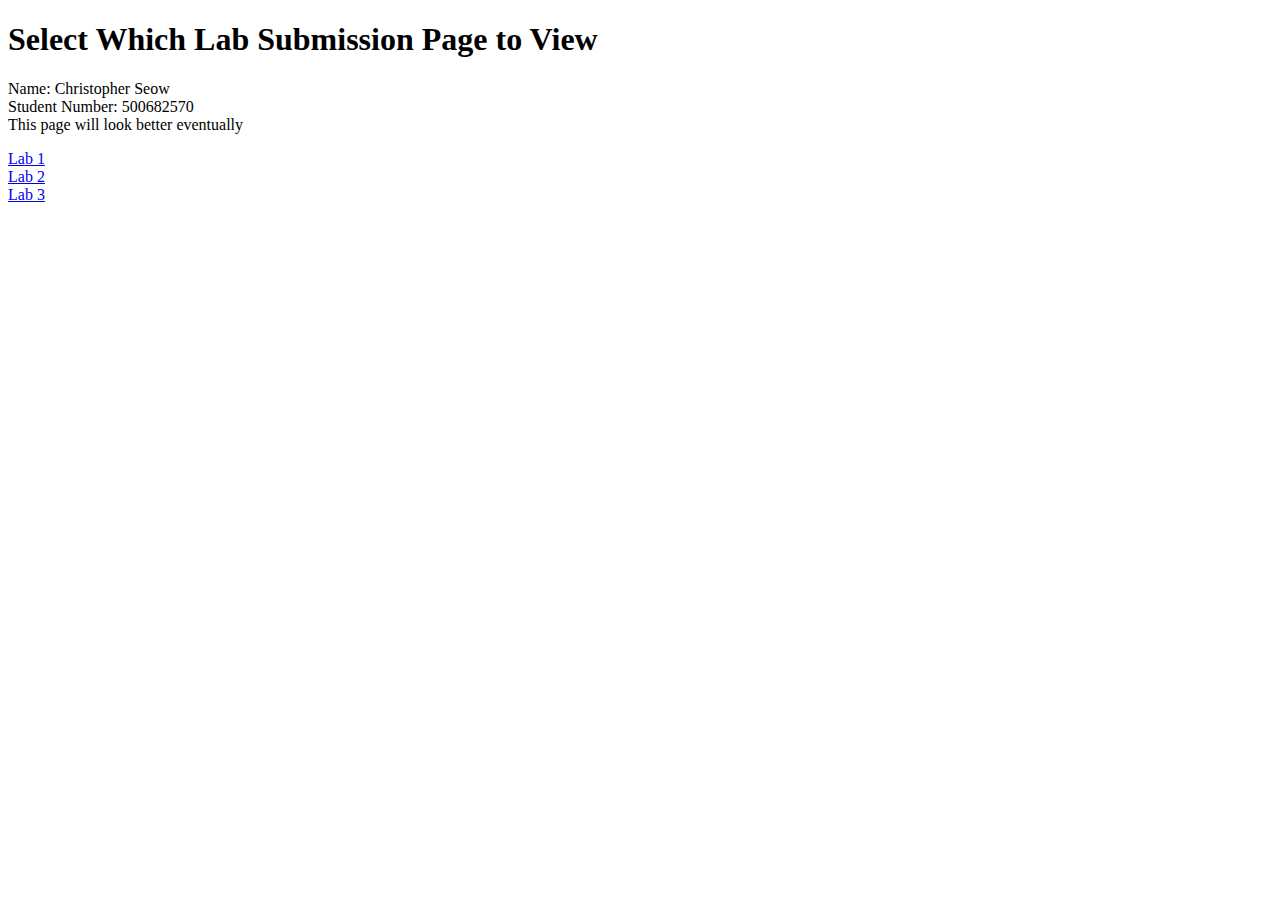
<file: home.html>
<!DOCTYPE html>
<head>
	<Title>Christopher Seow's Website</title>
	<style>
		.center {
			text-align: center;
		}
	</style>
</head>
<body>
	<h1>Select Which Lab Submission Page to View</h1>
	<p>Name: Christopher Seow <br/> Student Number: 500682570 <br/> This page will look better eventually</p>
	<a class="center" href="./homeLab1">Lab 1</a>
	<br/>
	<a class="center" href="./homeLab2">Lab 2</a>
	<br/>
	<a class="center" href="./homeLab3_A">Lab 3</a>
</body>
</file>
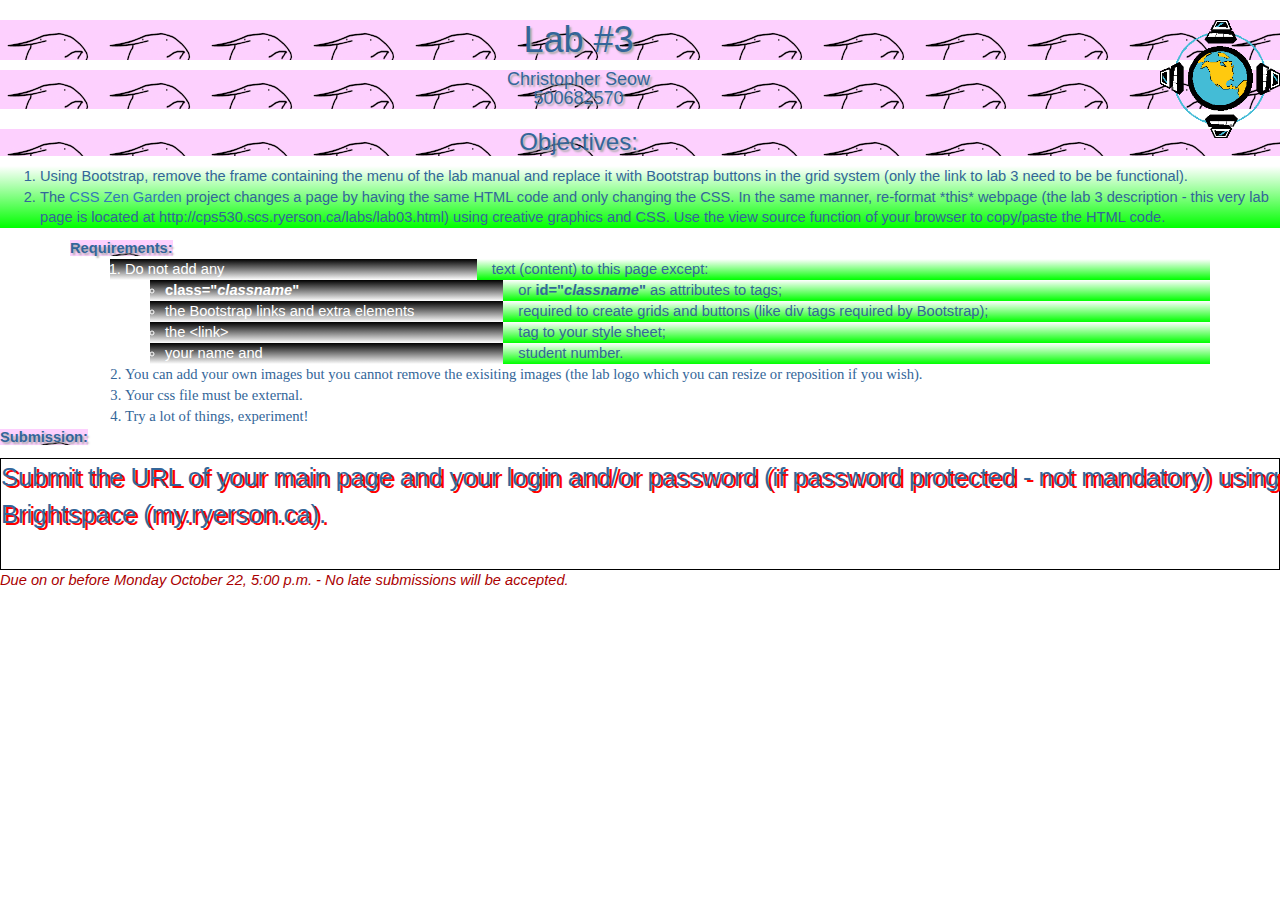
<file: homeLab3.html>
<html>
<head><title>CPS530 Lab 3</title>
<link rel="stylesheet" href="http://maxcdn.bootstrapcdn.com/bootstrap/3.3.5/css/bootstrap.min.css">
<link rel="stylesheet" type="text/css" href="lab3_css.css">
</head>

<body style="font-family:verdana,arial,helvetica;color:#336699;font-size:11pt;">
<img src="internet.gif" width="120" align="right" />
<h1 class="titles">Lab #3</h1>
<h4 class="titles">Christopher Seow <br> 500682570</h4>

<p>
<h3 class="titles">Objectives:</h3>
<div class="requirements">
	<ol class="content">
	<li>Using Bootstrap, remove the frame containing the menu of the lab manual and replace it with Bootstrap buttons in the grid system (only the link to lab 3 need to be be functional).</li>
	<li>The <a href="http://www.csszengarden.com/">CSS Zen Garden</a> project changes a page by having the same HTML code and only changing the CSS. In the same manner, re-format *this* webpage (the lab 3 description - this very lab page is located at http://cps530.scs.ryerson.ca/labs/lab03.html) using creative graphics and CSS. Use the view source function of your browser to copy/paste the HTML code.</li>
	</ol>
</div>
<div class="container">
	<b class="titles">Requirements:</b>
	<ol>
		<div class="col-lg-4"><li>Do not add any</div><div class="col-lg-8"> text (content) to this page except:</div>
			<ul>
				<div class="col-lg-4"><li><b>class="<i>classname</i>"</b></div><div class="col-lg-8"> or <b>id="<i>classname</i>"</b> as attributes to tags;</li></div>
				<div class="col-lg-4"><li>the Bootstrap links and extra elements</div><div class="col-lg-8"> required to create grids and buttons (like div tags required by Bootstrap);</li></div>
				<div class="col-lg-4"><li>the &lt;link&gt;</div><div class="col-lg-8"> tag to your style sheet;</li></div>
				<div class="col-lg-4"><li>your name and</div><div class="col-lg-8"> student number.</li></div>
			</ul>
		<div class="col-lg-12">
			<li>You can add your own images but you cannot remove the exisiting images (the lab logo which you can resize or reposition if you wish).
			<li>Your css file must be external.</li>
			<li>Try a lot of things, experiment!</li>
		</div>
	</ol>
</div>

<p>
<b class="titles">Submission:</b><br>
<div class="moreStuff">
Submit the URL of your main page and your login and/or password (if password protected - not mandatory) using Brightspace (my.ryerson.ca).<br><br>
</div>

<em style="color:#aa0000;">Due on or before Monday October 22, 5:00 p.m. - No late submissions will be accepted.</em>

</body>
</html>
</file>
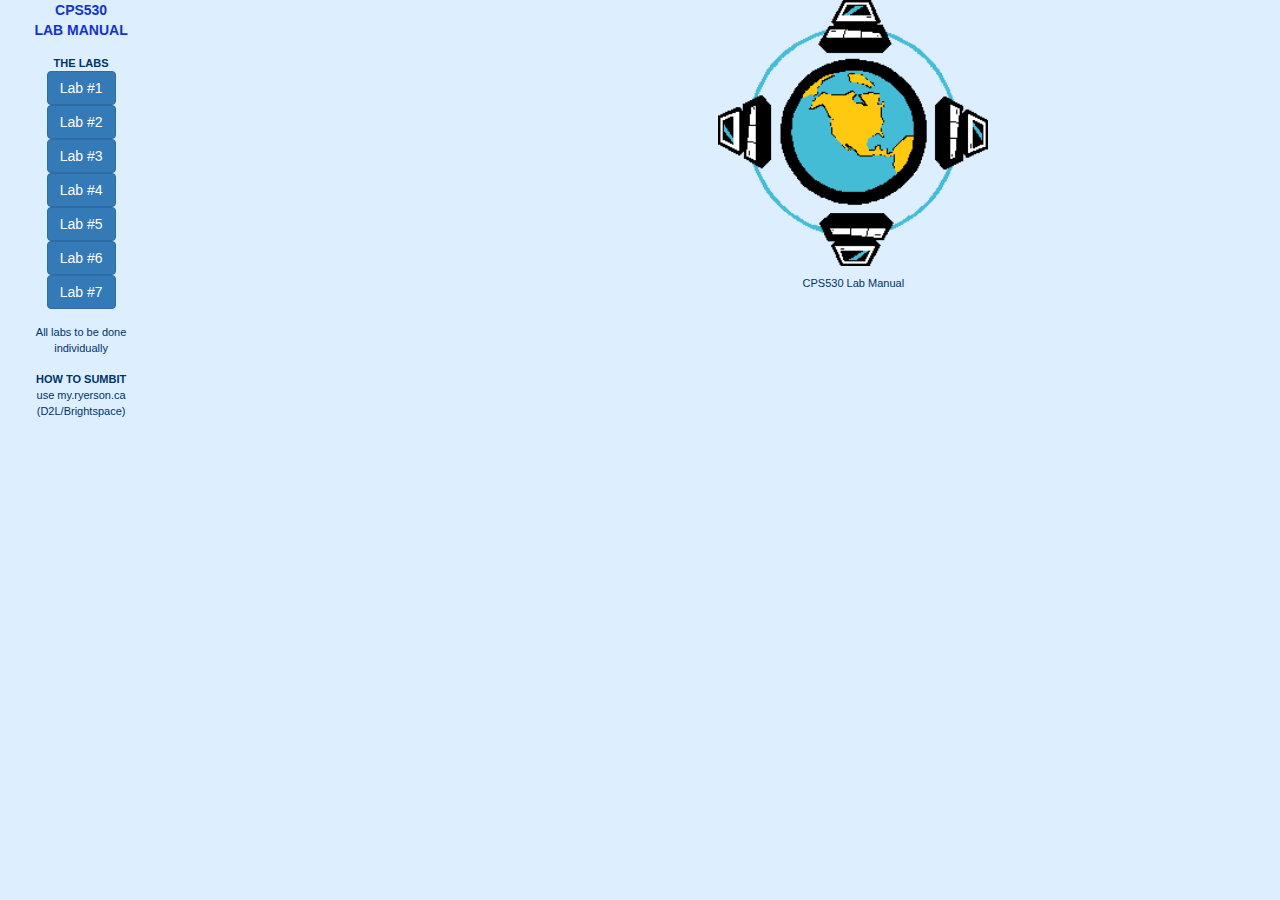
<file: homeLab3_A.html>
<html>
	<head>
		<title>CPS530 Lab Manual</title>
		<link rel="stylesheet" href="https://maxcdn.bootstrapcdn.com/bootstrap/3.3.7/css/bootstrap.min.css">
		<script src="https://ajax.googleapis.com/ajax/libs/jquery/3.3.1/jquery.min.js"></script>
		<script src="https://maxcdn.bootstrapcdn.com/bootstrap/3.3.7/js/bootstrap.min.js"></script>
		<link href='http://fonts.googleapis.com/css?family=Black+Ops+One' rel='stylesheet' type='text/css'>
	</head>
		<div class="col-lg-4">
			<body style="font-family: Verdana,Arial,Helvetica,Sans Serif; font-size:11px; color:#003366; background-color:#ddeeff; font-weight:plain; text-align:center;">
			<div class="col-lg-4">
			<span style="font-weight:bold;font-size:14px;color:#1234cc;">
				CPS530<br>LAB MANUAL
			</span><br><br>
			<b>THE LABS</b><br />
				<div class="row">
					<button type="button" class="btn btn-primary">Lab #1</button>
				</div>
				<div class="row">
					<button type="button" class="btn btn-primary">Lab #2</button>
				</div>
				<div class="row">
					<a href="homeLab3.html" class="btn btn-primary" type="button">Lab #3</a>
				</div>
				<div class="row">
					<button type="button" class="btn btn-primary">Lab #4</button>
				</div>
				<div class="row">
					<button type="button" class="btn btn-primary">Lab #5</button>
				</div>
				<div class="row">
					<button type="button" class="btn btn-primary">Lab #6</button>
				</div>
				<div class="row">
					<button type="button" class="btn btn-primary">Lab #7</button>
				</div>
			<br>All labs to be done individually<br><br>

			<b>HOW TO SUMBIT</b><br />
			use my.ryerson.ca (D2L/Brightspace)<br />
			</div>
			</body>
		</div>
		<div class="col-lg-8">
			<body style="font-family: 'Black Ops One', cursive; font-size:54px; margin:5% 5% 5% 5%; color:#003366">
				<p align=center>
					<img src="internet.gif" width="270" alt="world wide web">
				</p>
				<p align=center>
					CPS530 Lab Manual
				</p>
			</body>
		</div>
</html>
</file>
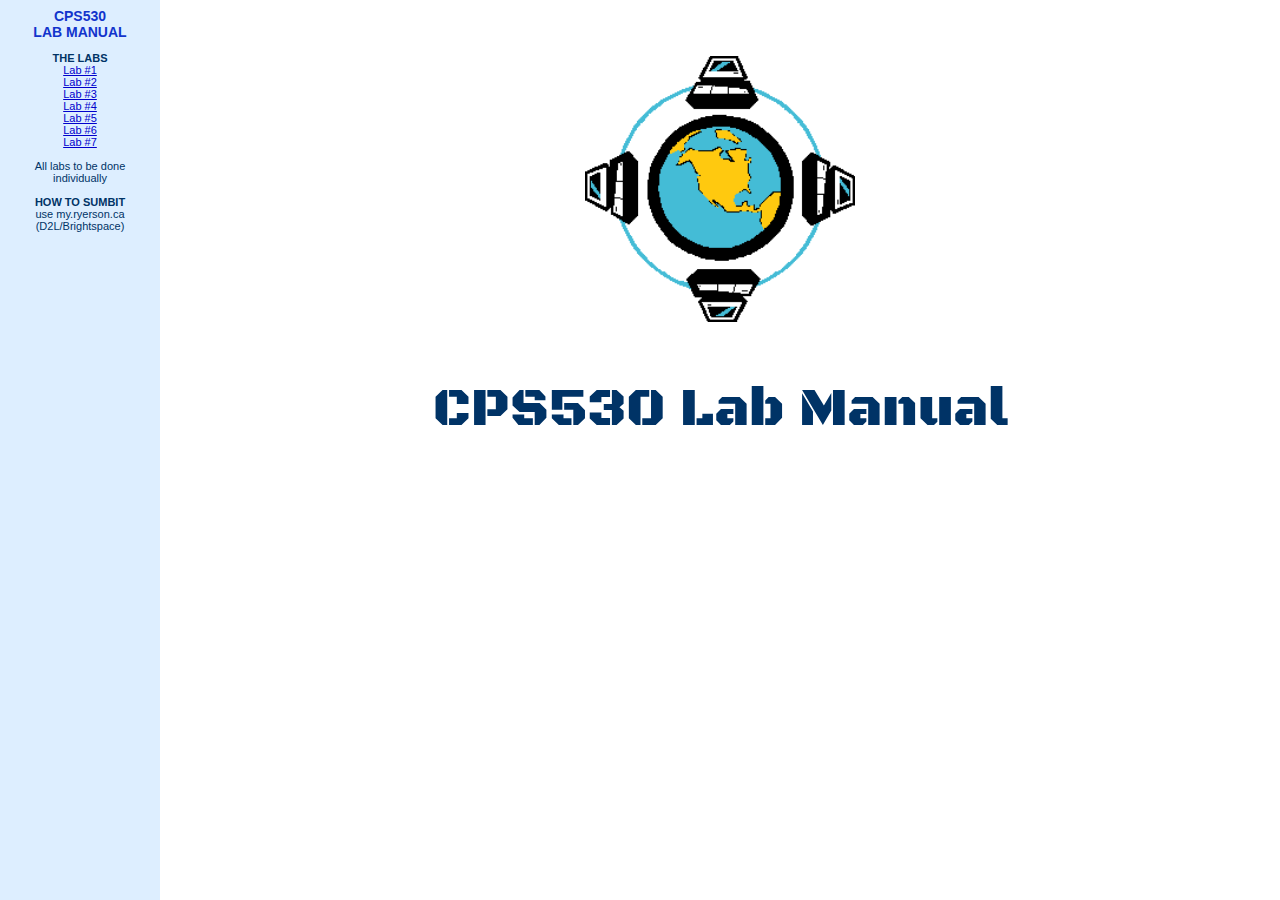
<file: lab2Validation.html>
<html><head>
<meta http-equiv="content-type" content="text/html; charset=UTF-8">
<title>CPS530 Lab Manual</title>
</head>

<frameset framespacing="0" border="false" frameborder="0" cols="160,*">
  <frame name="menu" target="main" src="lab2Validation_files/menu.html" scrolling="no">
  <frame name="main" src="title.html" scrolling="auto" target="main">
  <noframes>
  <body bgcolor="#FFFFFF">
  <p>This page uses frames, but your browser doesn't support them. </p>
  </body>
  </noframes>
</frameset>
</html>
</file>
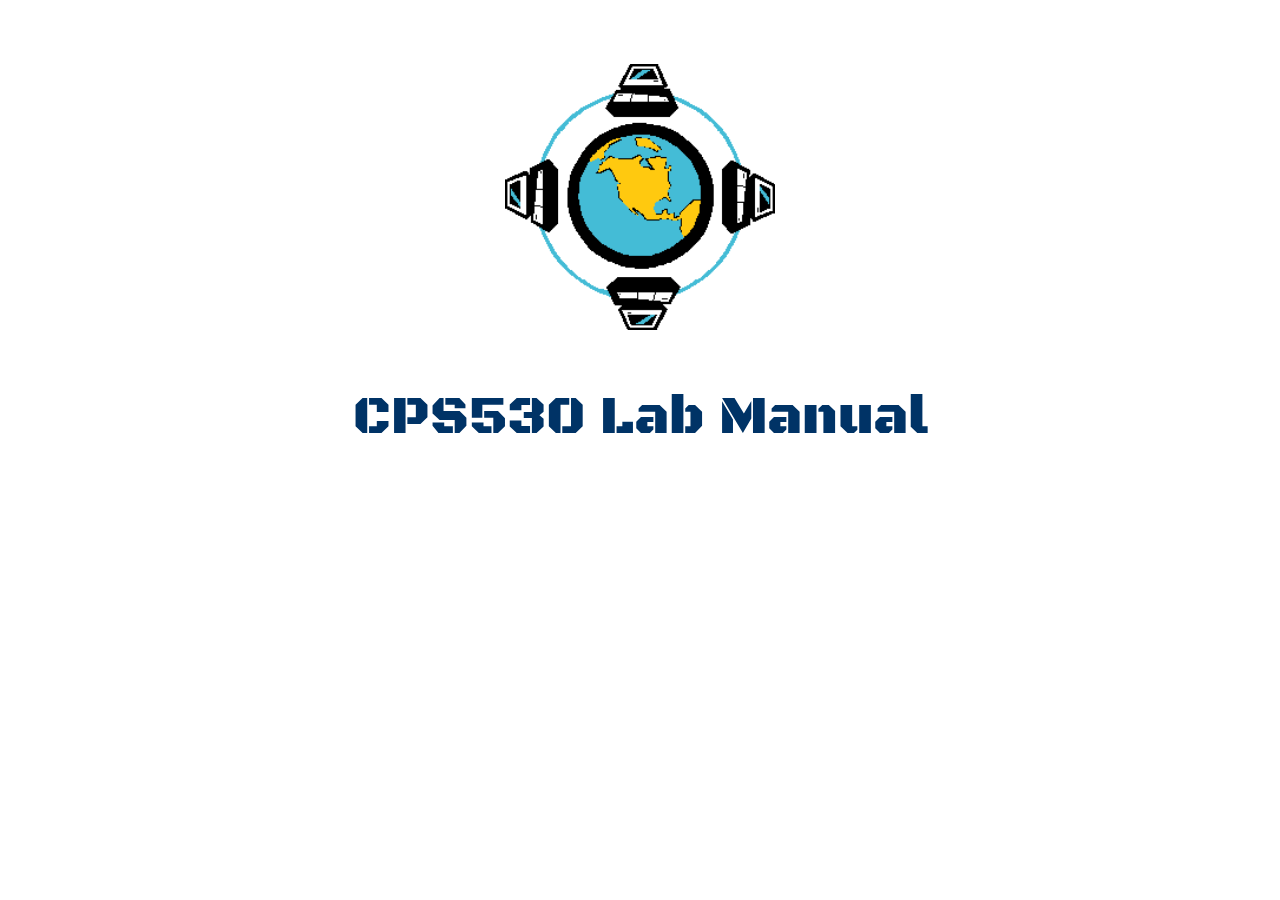
<file: title.html>
<html>
<head>
<title>CPS530 Lab Manual - Title</title>
<link href='http://fonts.googleapis.com/css?family=Black+Ops+One' rel='stylesheet' type='text/css'>
</head>

<body style="font-family: 'Black Ops One', cursive; font-size:54px; margin:5% 5% 5% 5%; color:#003366">
<p align=center>
<img src="internet.gif" width="270" alt="world wide web">
</p>
<p align=center>
CPS530 Lab Manual
</p>

</body>
</html>
</file>
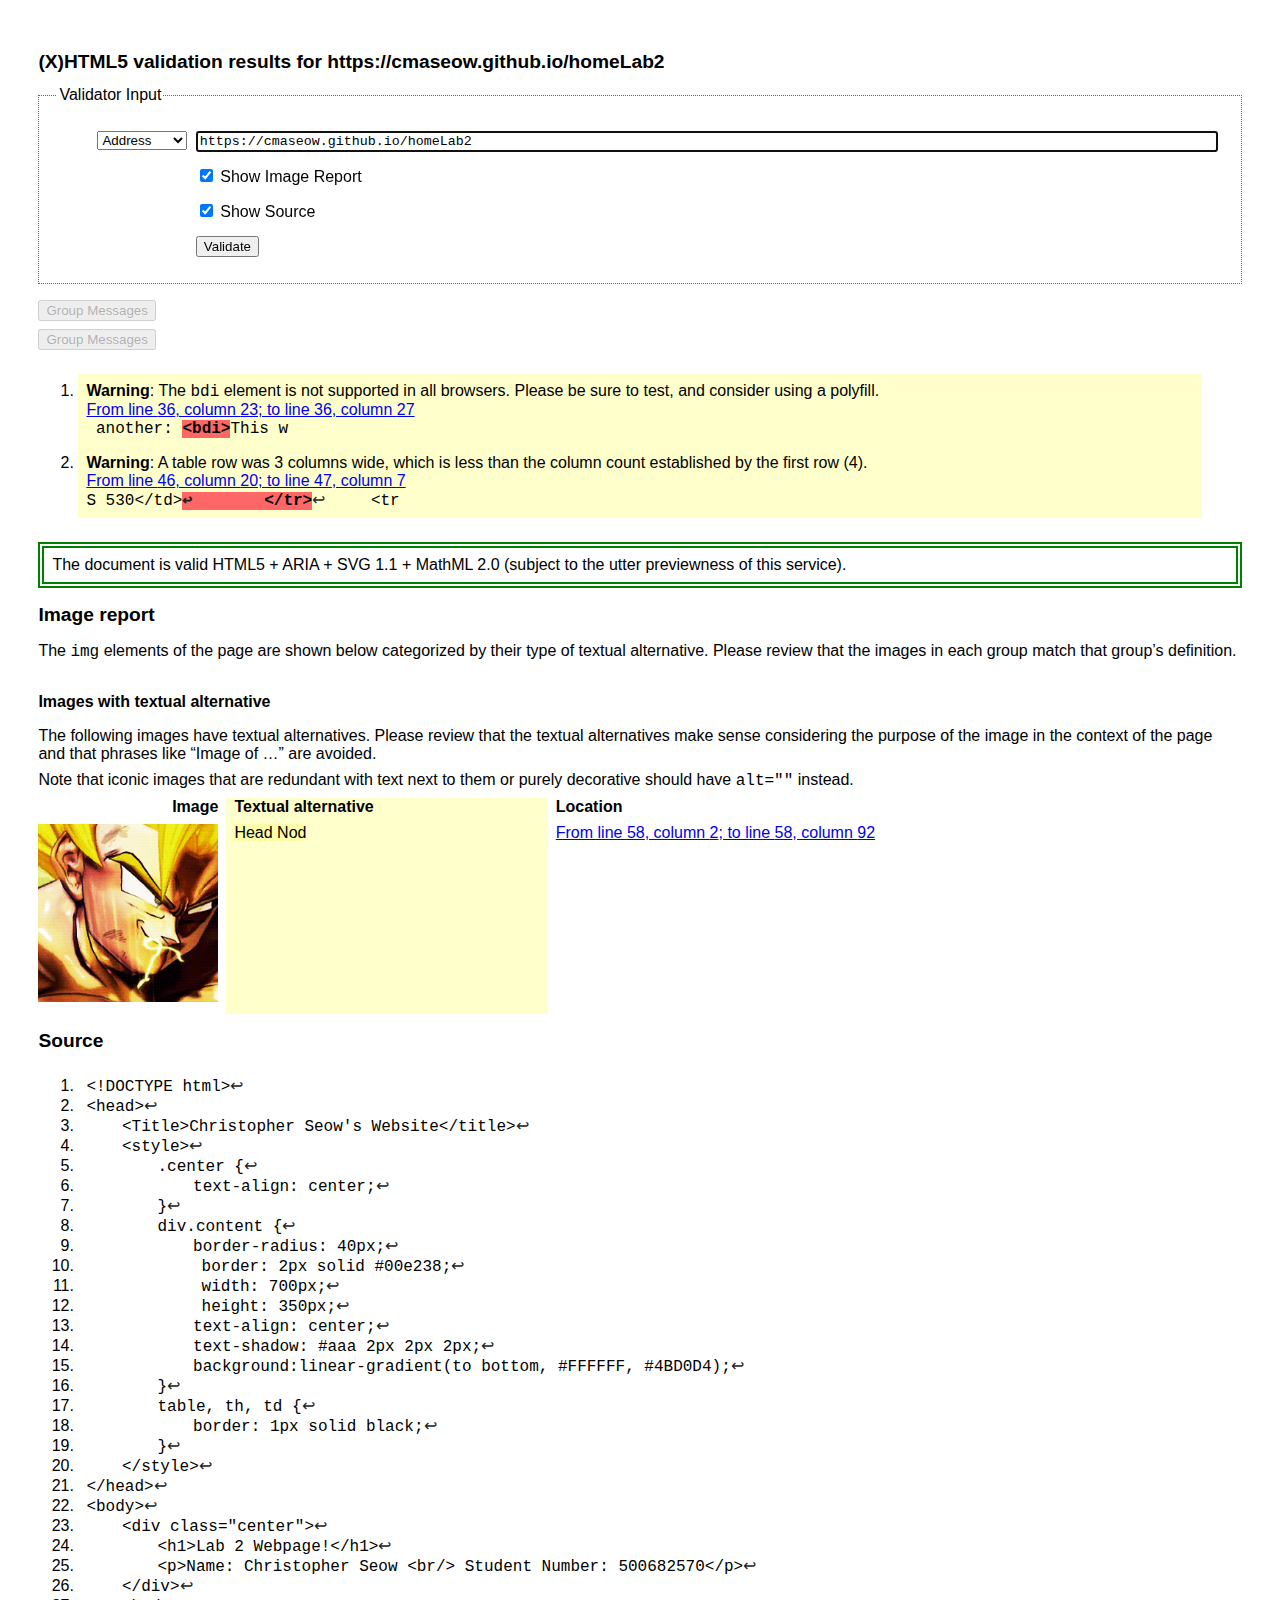
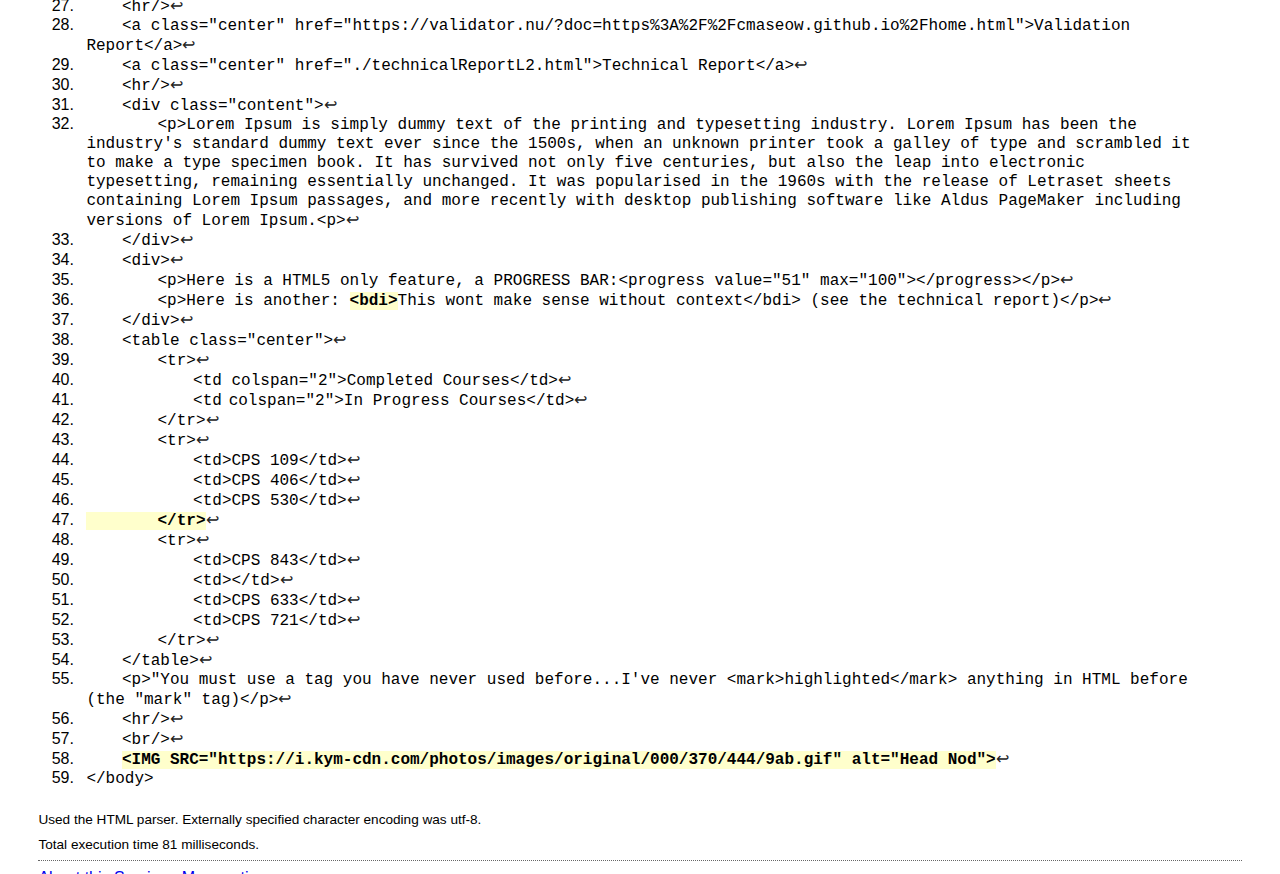
<file: lab2Validation_files/a.html>
<!DOCTYPE html>
<html lang="en"><head>
<meta http-equiv="content-type" content="text/html; charset=UTF-8"><link href="https://html5.validator.nu/icon.png" rel="icon"><link href="a_data/style.css" rel="stylesheet"><title>(X)HTML5 validation results for https://cmaseow.github.io/homeLab2</title><style></style></head><body><h1>(X)HTML5 validation results for https://cmaseow.github.io/homeLab2</h1><form method="get" class="simple"><fieldset><legend>Validator Input</legend><table><tbody><tr title="The document to validate."><th><select id="docselect"><option value="" selected="selected">Address</option><option value="file">File Upload</option><option value="textarea">Text Field</option></select></th><td><input name="doc" id="doc" pattern="(?:(?:https?://.+)|(?:data:.+))?" title="Absolute URL (http, https or data only) of the document to be checked." tabindex="0" autofocus="autofocus" value="https://cmaseow.github.io/homeLab2" aria-labelledby="docselect" type="url"></td></tr><tr title="Display a report about the textual alternatives for images."><th></th><td><label for="showimagereport"><input name="showimagereport" id="showimagereport" value="yes" checked="checked" type="checkbox"> Show Image Report</label></td></tr><tr title="Display the markup source of the input document."><th></th><td><label for="showsource"><input name="showsource" id="showsource" value="yes" checked="checked" type="checkbox"> Show Source</label></td></tr><tr><th></th><td><input value="Validate" id="submit" type="submit"></td></tr></tbody></table></fieldset></form><script src="a_data/script.js"></script><p><input value="Group Messages" disabled="disabled" type="button"></p><ol><li class="info warning"><p><strong>Warning</strong>: <span>The <code>bdi</code> element is not supported in all browsers. Please be sure to test, and consider using a polyfill.</span></p><p class="location"><a href="#l36c27">From line <span class="first-line">36</span>, column <span class="first-col">23</span>; to line <span class="last-line">36</span>, column <span class="last-col">27</span></a></p><p class="extract"><code> another: <b>&lt;bdi&gt;</b>This w</code></p></li><li class="info warning"><p><strong>Warning</strong>: <span>A table row was 3 columns wide, which is less than the column count established by the first row (4).</span></p><p class="location"><a href="#l47c7">From line <span class="first-line">46</span>, column <span class="first-col">20</span>; to line <span class="last-line">47</span>, column <span class="last-col">7</span></a></p><p class="extract"><code>S 530&lt;/td&gt;<b><span class="lf" title="Line break">↩</span>		&lt;/tr&gt;</b><span class="lf" title="Line break">↩</span>		&lt;tr</code></p></li></ol><p class="success">The document is valid HTML5 + ARIA + SVG 1.1 + MathML 2.0 (subject to the utter previewness of this service).</p><h2 id="imagereport">Image report</h2>
<p>The <code>img</code> elements of the page are shown below categorized
 by their type of textual alternative. Please review that the images in 
each group match that group’s definition.
</p>
<h3>Images with textual alternative</h3>
<p>The following images have textual alternatives. Please review that 
the textual alternatives make sense considering the purpose of the image
 in the context of the page and that phrases like “Image of …” are 
avoided.
</p><p>Note that iconic images that are redundant with text next to them or purely decorative should have <code>alt=""</code> instead.
</p>
<table class="imagereview"><colgroup><col class="img"><col class="alt"><col class="location"></colgroup><thead><tr><th class="img">Image</th><th class="alt">Textual alternative</th><th class="location">Location</th></tr></thead><tbody><tr><td class="img"><img src="a_data/9ab.gif"></td><td class="alt"><span lang="">Head Nod</span></td><td class="location"><a href="#l58c92">From line <span class="first-line">58</span>, column <span class="first-col">2</span>; to line <span class="last-line">58</span>, column <span class="last-col">92</span></a></td></tr></tbody></table><h2 id="source">Source</h2><ol class="source"><li id="l1"><code>&lt;!DOCTYPE html&gt;</code><code class="lf" title="Line break">↩</code></li><li id="l2"><code>&lt;head&gt;</code><code class="lf" title="Line break">↩</code></li><li id="l3"><code>	&lt;Title&gt;Christopher Seow's Website&lt;/title&gt;</code><code class="lf" title="Line break">↩</code></li><li id="l4"><code>	&lt;style&gt;</code><code class="lf" title="Line break">↩</code></li><li id="l5"><code>		.center {</code><code class="lf" title="Line break">↩</code></li><li id="l6"><code>			text-align: center;</code><code class="lf" title="Line break">↩</code></li><li id="l7"><code>		}</code><code class="lf" title="Line break">↩</code></li><li id="l8"><code>		div.content {</code><code class="lf" title="Line break">↩</code></li><li id="l9"><code>			border-radius: 40px;</code><code class="lf" title="Line break">↩</code></li><li id="l10"><code>            border: 2px solid #00e238;</code><code class="lf" title="Line break">↩</code></li><li id="l11"><code>            width: 700px;</code><code class="lf" title="Line break">↩</code></li><li id="l12"><code>            height: 350px;</code><code class="lf" title="Line break">↩</code></li><li id="l13"><code>			text-align: center;</code><code class="lf" title="Line break">↩</code></li><li id="l14"><code>			text-shadow: #aaa 2px 2px 2px;</code><code class="lf" title="Line break">↩</code></li><li id="l15"><code>			background:linear-gradient(to bottom, #FFFFFF, #4BD0D4);</code><code class="lf" title="Line break">↩</code></li><li id="l16"><code>		}</code><code class="lf" title="Line break">↩</code></li><li id="l17"><code>		table, th, td {</code><code class="lf" title="Line break">↩</code></li><li id="l18"><code>			border: 1px solid black;</code><code class="lf" title="Line break">↩</code></li><li id="l19"><code>		}</code><code class="lf" title="Line break">↩</code></li><li id="l20"><code>	&lt;/style&gt;</code><code class="lf" title="Line break">↩</code></li><li id="l21"><code>&lt;/head&gt;</code><code class="lf" title="Line break">↩</code></li><li id="l22"><code>&lt;body&gt;</code><code class="lf" title="Line break">↩</code></li><li id="l23"><code>	&lt;div class="center"&gt;</code><code class="lf" title="Line break">↩</code></li><li id="l24"><code>		&lt;h1&gt;Lab 2 Webpage!&lt;/h1&gt;</code><code class="lf" title="Line break">↩</code></li><li id="l25"><code>		&lt;p&gt;Name: Christopher Seow &lt;br/&gt; Student Number: 500682570&lt;/p&gt;</code><code class="lf" title="Line break">↩</code></li><li id="l26"><code>	&lt;/div&gt;</code><code class="lf" title="Line break">↩</code></li><li id="l27"><code>	&lt;hr/&gt;</code><code class="lf" title="Line break">↩</code></li><li id="l28"><code>	&lt;a class="center" href="https://validator.nu/?doc=https%3A%2F%2Fcmaseow.github.io%2Fhome.html"&gt;Validation Report&lt;/a&gt;</code><code class="lf" title="Line break">↩</code></li><li id="l29"><code>	&lt;a class="center" href="./technicalReportL2.html"&gt;Technical Report&lt;/a&gt;</code><code class="lf" title="Line break">↩</code></li><li id="l30"><code>	&lt;hr/&gt;</code><code class="lf" title="Line break">↩</code></li><li id="l31"><code>	&lt;div class="content"&gt;</code><code class="lf" title="Line break">↩</code></li><li id="l32"><code>		&lt;p&gt;Lorem Ipsum is simply dummy text of the printing and typesetting industry. Lorem Ipsum has been the industry's standard dummy text ever since the 1500s, when an unknown printer took a galley of type and scrambled it to make a type specimen book. It has survived not only five centuries, but also the leap into electronic typesetting, remaining essentially unchanged. It was popularised in the 1960s with the release of Letraset sheets containing Lorem Ipsum passages, and more recently with desktop publishing software like Aldus PageMaker including versions of Lorem Ipsum.&lt;p&gt;</code><code class="lf" title="Line break">↩</code></li><li id="l33"><code>	&lt;/div&gt;</code><code class="lf" title="Line break">↩</code></li><li id="l34"><code>	&lt;div&gt;</code><code class="lf" title="Line break">↩</code></li><li id="l35"><code>		&lt;p&gt;Here is a HTML5 only feature, a PROGRESS BAR:&lt;progress value="51" max="100"&gt;&lt;/progress&gt;&lt;/p&gt;</code><code class="lf" title="Line break">↩</code></li><li id="l36"><code>		&lt;p&gt;Here is another: <b id="l36c27" class="l36c27">&lt;bdi&gt;</b>This wont make sense without context&lt;/bdi&gt; (see the technical report)&lt;/p&gt;</code><code class="lf" title="Line break">↩</code></li><li id="l37"><code>	&lt;/div&gt;</code><code class="lf" title="Line break">↩</code></li><li id="l38"><code>	&lt;table class="center"&gt;</code><code class="lf" title="Line break">↩</code></li><li id="l39"><code>		&lt;tr&gt;</code><code class="lf" title="Line break">↩</code></li><li id="l40"><code>			&lt;td colspan="2"&gt;Completed Courses&lt;/td&gt;</code><code class="lf" title="Line break">↩</code></li><li id="l41"><code>			&lt;td	colspan="2"&gt;In Progress Courses&lt;/td&gt;</code><code class="lf" title="Line break">↩</code></li><li id="l42"><code>		&lt;/tr&gt;</code><code class="lf" title="Line break">↩</code></li><li id="l43"><code>		&lt;tr&gt;</code><code class="lf" title="Line break">↩</code></li><li id="l44"><code>			&lt;td&gt;CPS 109&lt;/td&gt;</code><code class="lf" title="Line break">↩</code></li><li id="l45"><code>			&lt;td&gt;CPS 406&lt;/td&gt;</code><code class="lf" title="Line break">↩</code></li><li id="l46"><code>			&lt;td&gt;CPS 530&lt;/td&gt;<b id="l47c7" class="l47c7"></b></code><code class="lf" title="Line break">↩</code></li><li id="l47"><code><b class="l47c7">		&lt;/tr&gt;</b></code><code class="lf" title="Line break">↩</code></li><li id="l48"><code>		&lt;tr&gt;</code><code class="lf" title="Line break">↩</code></li><li id="l49"><code>			&lt;td&gt;CPS 843&lt;/td&gt;</code><code class="lf" title="Line break">↩</code></li><li id="l50"><code>			&lt;td&gt;&lt;/td&gt;</code><code class="lf" title="Line break">↩</code></li><li id="l51"><code>			&lt;td&gt;CPS 633&lt;/td&gt;</code><code class="lf" title="Line break">↩</code></li><li id="l52"><code>			&lt;td&gt;CPS 721&lt;/td&gt;</code><code class="lf" title="Line break">↩</code></li><li id="l53"><code>		&lt;/tr&gt;</code><code class="lf" title="Line break">↩</code></li><li id="l54"><code>	&lt;/table&gt;</code><code class="lf" title="Line break">↩</code></li><li id="l55"><code>	&lt;p&gt;"You must use a tag you have never used before...I've never &lt;mark&gt;highlighted&lt;/mark&gt; anything in HTML before (the "mark" tag)&lt;/p&gt;</code><code class="lf" title="Line break">↩</code></li><li id="l56"><code>	&lt;hr/&gt;</code><code class="lf" title="Line break">↩</code></li><li id="l57"><code>	&lt;br/&gt;</code><code class="lf" title="Line break">↩</code></li><li id="l58"><code>	<b id="l58c92" class="l58c92">&lt;IMG SRC="https://i.kym-cdn.com/photos/images/original/000/370/444/9ab.gif" alt="Head Nod"&gt;</b></code><code class="lf" title="Line break">↩</code></li><li id="l59"><code>&lt;/body&gt;</code></li></ol><div class="details"><p class="msgmediatype">Used the HTML parser. Externally specified character encoding was utf-8.</p></div><p class="stats">Total execution time 81 milliseconds.</p><hr><p><a href="https://about.validator.nu/">About this Service</a> • <a href="https://validator.nu/">More options</a></p></body></html>
</file>
<file: lab3_css.css>
.titles {
	text-shadow: #aaa 2px 2px 2px;
	text-align: center;
	background: url(berd.gif) repeat;
}
.content {
	background:linear-gradient(to bottom, #FFFFFF, #00ff00);
}
.col-lg-4 {
	color:white;
	background:linear-gradient(to top, #FFFFFF, #000000);
}
.col-lg-8 {
	background:linear-gradient(to bottom, #FFFFFF, #00ff00);
}
.col-lg-12 {
	font-family: "Brush Script MT", Brush Script Std, cursive;
}
.moreStuff {
	border: 1px solid black;
	text-shadow: 3px 2px red;
	font-size:2vw;

}
</file>
<file: lab2Validation_files/a_data/style.css>
/*
 * Copyright (c) 2005, 2006, 2007 Henri Sivonen
 * Copyright (c) 2007-2012 Mozilla Foundation
 * Copyright (c) 2013 Mathias Bynens
 *
 * Permission is hereby granted, free of charge, to any person obtaining a
 * copy of this software and associated documentation files (the "Software"),
 * to deal in the Software without restriction, including without limitation
 * the rights to use, copy, modify, merge, publish, distribute, sublicense,
 * and/or sell copies of the Software, and to permit persons to whom the
 * Software is furnished to do so, subject to the following conditions:
 *
 * The above copyright notice and this permission notice shall be included in
 * all copies or substantial portions of the Software.
 *
 * THE SOFTWARE IS PROVIDED "AS IS", WITHOUT WARRANTY OF ANY KIND, EXPRESS OR
 * IMPLIED, INCLUDING BUT NOT LIMITED TO THE WARRANTIES OF MERCHANTABILITY,
 * FITNESS FOR A PARTICULAR PURPOSE AND NONINFRINGEMENT. IN NO EVENT SHALL
 * THE AUTHORS OR COPYRIGHT HOLDERS BE LIABLE FOR ANY CLAIM, DAMAGES OR OTHER
 * LIABILITY, WHETHER IN AN ACTION OF CONTRACT, TORT OR OTHERWISE, ARISING
 * FROM, OUT OF OR IN CONNECTION WITH THE SOFTWARE OR THE USE OR OTHER
 * DEALINGS IN THE SOFTWARE.
 */

body {
	font-family: sans-serif;
	font-size: inherit;
	padding: 3%;
	margin: 0;
}

html {
	margin: 0;
	padding: 0;
	font: caption;
}

form {
	font: caption;
	margin-bottom: 1em;
}

fieldset {
	padding: 1.5%;
	border: 1px dotted #666666;
	margin: 0;
}

#schema, #doc, #nsfilter {
	width: 99%;
}

table {
	width: 100%;
	table-layout: fixed;
}

h1, h2 {
	font-size: 1.2em;
	font-weight: bold;
}

h3 {
	font-size: 1em;
	font-weight: bold;
	margin-top: 2em;
}

h1 span {
	color: #aaaaaa;
}

fieldset td, fieldset th {
	padding-top: 0.4em;
	padding-bottom: 0.4em;
}

tr:first-child td, tr:first-child th {
	vertical-align: top;
}

fieldset th {
	padding-left: 0;
	padding-right: 0.4em;
	text-align: right;
	width: 8em;
	font-weight: inherit;
}

fieldset td {
	padding-left: 0;
	padding-right: 0;
}

textarea, #doc[type="url"], #schema, #nsfilter {
	font-family: Monaco, Consolas, Andale Mono, monospace;
}

.stats, .details {
	font-size: 0.85em;
}

.success {
	padding: 0.5em;
	border: double 6px green;
}

.failure {
	padding: 0.5em;
	border: double 6px red;
}

ol {
	margin: 1.5em 0;
	padding: 0 2.5em;
}

li {
	margin: 0;
	padding: 0.5em;
}

li ol {
	padding-right: 0;
	margin-top: 0.5em;
	margin-bottom: 0;
}

li li {
	padding-right: 0;
	padding-bottom: 0.2em;
	padding-top: 0.2em;
}

.info {
	color: black;
	background-color: #ccffff;
}

.warning {
	color: black;
	background-color: #ffffcc;
}

.error {
	color: black;
	background-color: #ffcccc;
}

.io, .fatal, .schema {
	color: black;
	background-color: #ff9999;
}

.internal {
	color: black;
	background-color: #ff6666;
}


hr {
	border-top: 1px dotted #666666;
	border-bottom: none;
	border-left: none;
	border-right: none;
	height: 0;
}

p {
	margin: 0.5em 0;
}

li p {
	margin: 0;
}

.stats, .details {
	margin-top: 0.75em;
}

.details p {
 	margin: 0;
}

.lf {
	color: #222222;
}

b {
	color: black;
	background-color: #ff6666;
}

ol.source li {
	padding-top: 0;
	padding-bottom: 0;
}

ol.source b, ol.source .b {
	color: black;
	background-color: #ffffcc;
	font-weight: bold;
}

code {
	white-space: pre;
	white-space: -pre-wrap;
	white-space: -o-pre-wrap;
	white-space: -moz-pre-wrap;
	white-space: -hp-pre-wrap;
	white-space: pre-wrap;
	word-wrap: break-word;
}

dl {
	margin-top: 0.5em;
}

dd {
	margin-left: 1.5em;
	padding-left: 0;
}

table.imagereview {
	width: 100%;
	table-layout: auto;
	border-collapse: collapse;
	border-spacing: 0;
}

col.img {
	width: 180px;
}

col.alt {
	color: black;
	background-color: #ffffcc;
}

td.alt span {
	color: black;
	background-color: #ffffaa;
}

.imagereview th {
	font-weight: bold;
	text-align: left;
	vertical-align: bottom;
}

.imagereview td {
	vertical-align: middle;
}

td.img {
	padding: 0 0.5em 0.5em 0;
	text-align: right;
}

img {
	max-height: 180px;
	max-width: 180px;
	-ms-interpolation-mode: bicubic;
}

th.img {
	padding: 0 0.5em 0.5em 0;
	vertical-align: bottom;
	text-align: right;
}

td.alt, td.location {
	text-align: left;
	padding: 0 0.5em 0.5em 0.5em;
}

th.alt, th.location {
	padding: 0 0.5em 0.5em 0.5em;
	vertical-align: bottom;
}

dd code ~ span {
	color: #666;
}

dl.inputattrs {
	display: table;
}

dl.inputattrs dt {
	display: table-caption;
}

dl.inputattrs dd {
	display: table-row;
}

dl.inputattrs > dd > a,
dl.inputattrs .inputattrname,
dl.inputattrs .inputattrtypes {
	display: table-cell;
	padding-top: 2px;
	padding-left: 1.5em;
	padding-right: 1.5em;
	word-wrap: normal;
}

dl.inputattrs .inputattrtypes {
	padding-left: 4px;
	padding-right: 4px;
}

.inputattrtypes > a {
	color: #666;
}

dl.inputattrs .highlight {
	background-color: #ffc;
	padding-bottom: 2px;
	font-weight: normal;
	color: #666;
}

*[irrelevant], .irrelevant {
	display: none;
}

@media all and (max-width: 24em) {
	body {
		padding: 3px;
	}
	table, thead, tfoot, tbody, tr, th, td {
		display: block;
		width: 100%;
	}
	th {
		text-align: left;
		padding-bottom: 0;

	}
}

#outline h2 {
	margin-bottom: 0;
}

#outline .heading {
	color: #bf4f00;
	font-weight: bold;
}

#outline ol {
	margin-top: 0;
	padding-top: 3px;
}

#outline li {
	padding: 3px 0;
	margin: 0;
	list-style-type: none;
	position: relative;
}

#outline li li {
	list-style-type: none;
}

#outline li:first-child::before {
	position: absolute;
	top: 0;
	height: 0.6em;
	left: -0.75em;
	width: 0.5em;
	border-color: #bbb;
	border-style: none none solid solid;
	content: '';
	border-width: 0.1em;
}

#outline li:not(:last-child)::after {
	position: absolute;
	top: 0;
	bottom: -0.6em;
	left: -0.75em;
	width: 0.5em;
	border-color: #bbb;
	border-style: none none solid solid;
	content: '';
	border-width: 0.1em;
}
</file>
